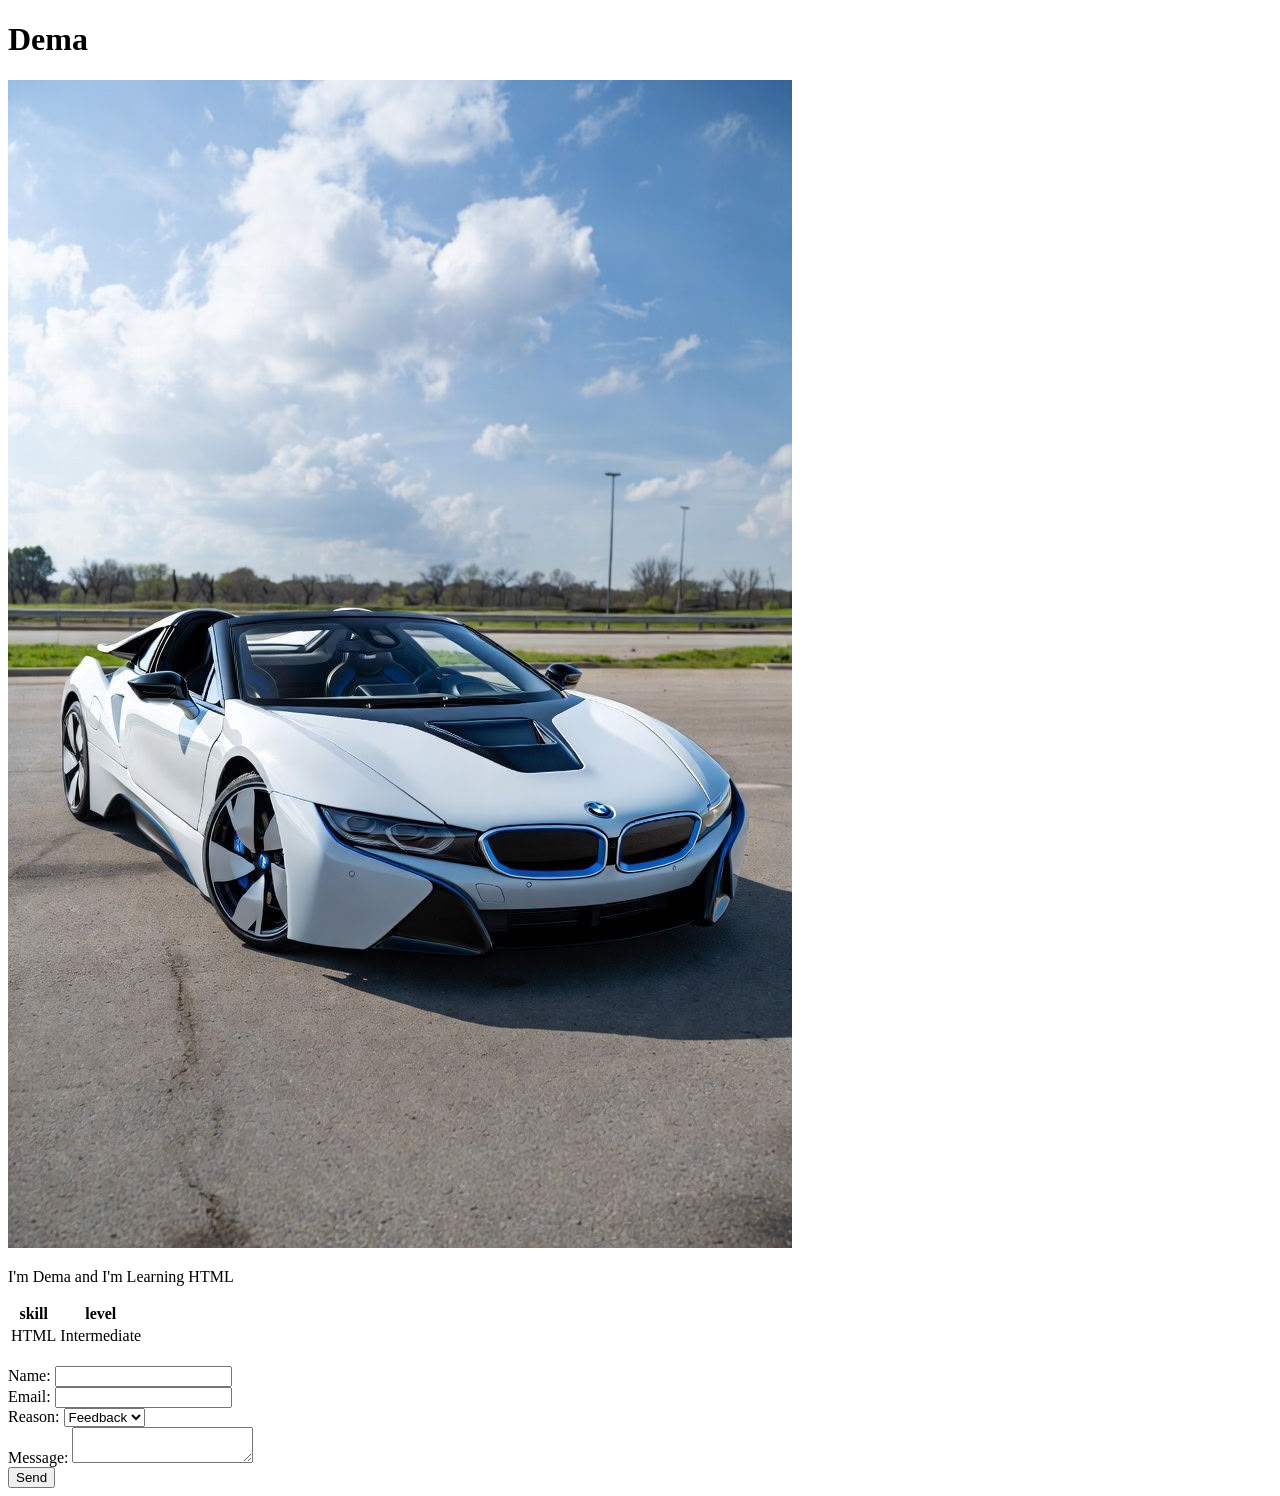
<file: day1/index.html>
<!DOCTYPE html>
<html lang="en">
<head>
    <meta charset="UTF-8">
    <meta name="viewport" content="width=device-width, initial-scale=1.0">
    <title>task1</title>
</head>
<body>
    <h1>Dema</h1>
    <img src="car.image.jpeg" alt="car image">
    <p>I'm Dema and I'm Learning HTML</p>
    <table>
        <tr>
            <th>skill</th>
            <th>level </th>
        </tr>
        <tr>
            <td>HTML</td>
            <td>Intermediate</td>
        </tr>
        </table>
        <br>
        <form>
            <label for="name">Name:</label>
            <input type="text" id="name" name="name">
            <br>
            <label for="email">Email:</label>
            <input type="email" id="email" name="email">
            <br>
            <label for="reason" >Reason:</label>
            <select id="reason"name="reason">
                <option value="feedback">Feedback</option>
                <option value="question">Question</option>
                <option value="other">Other</option>
            </select>
            <br>
            <label for="message">Message:</label>
            <textarea id="message" name="message"></textarea>
            <br>
            <button type="submit">Send</button>
        </form>

</body>
</html>
</file>
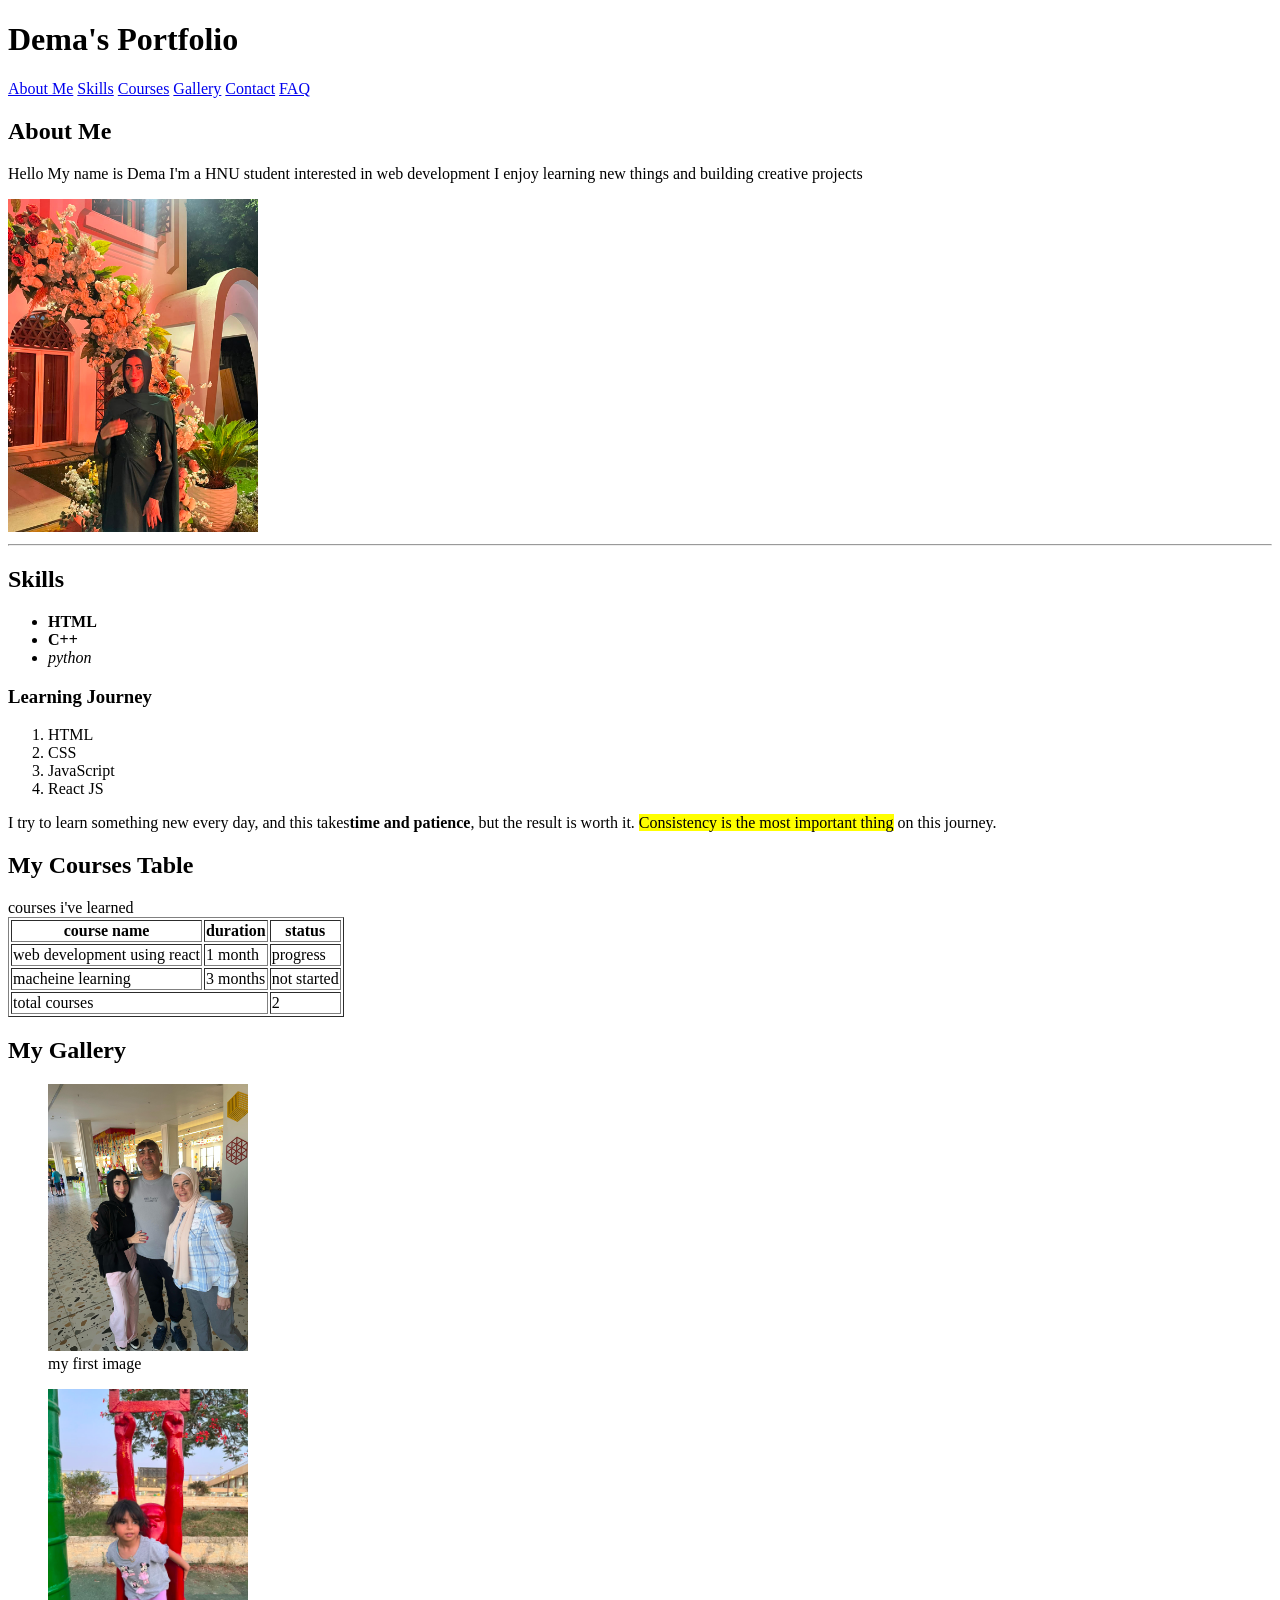
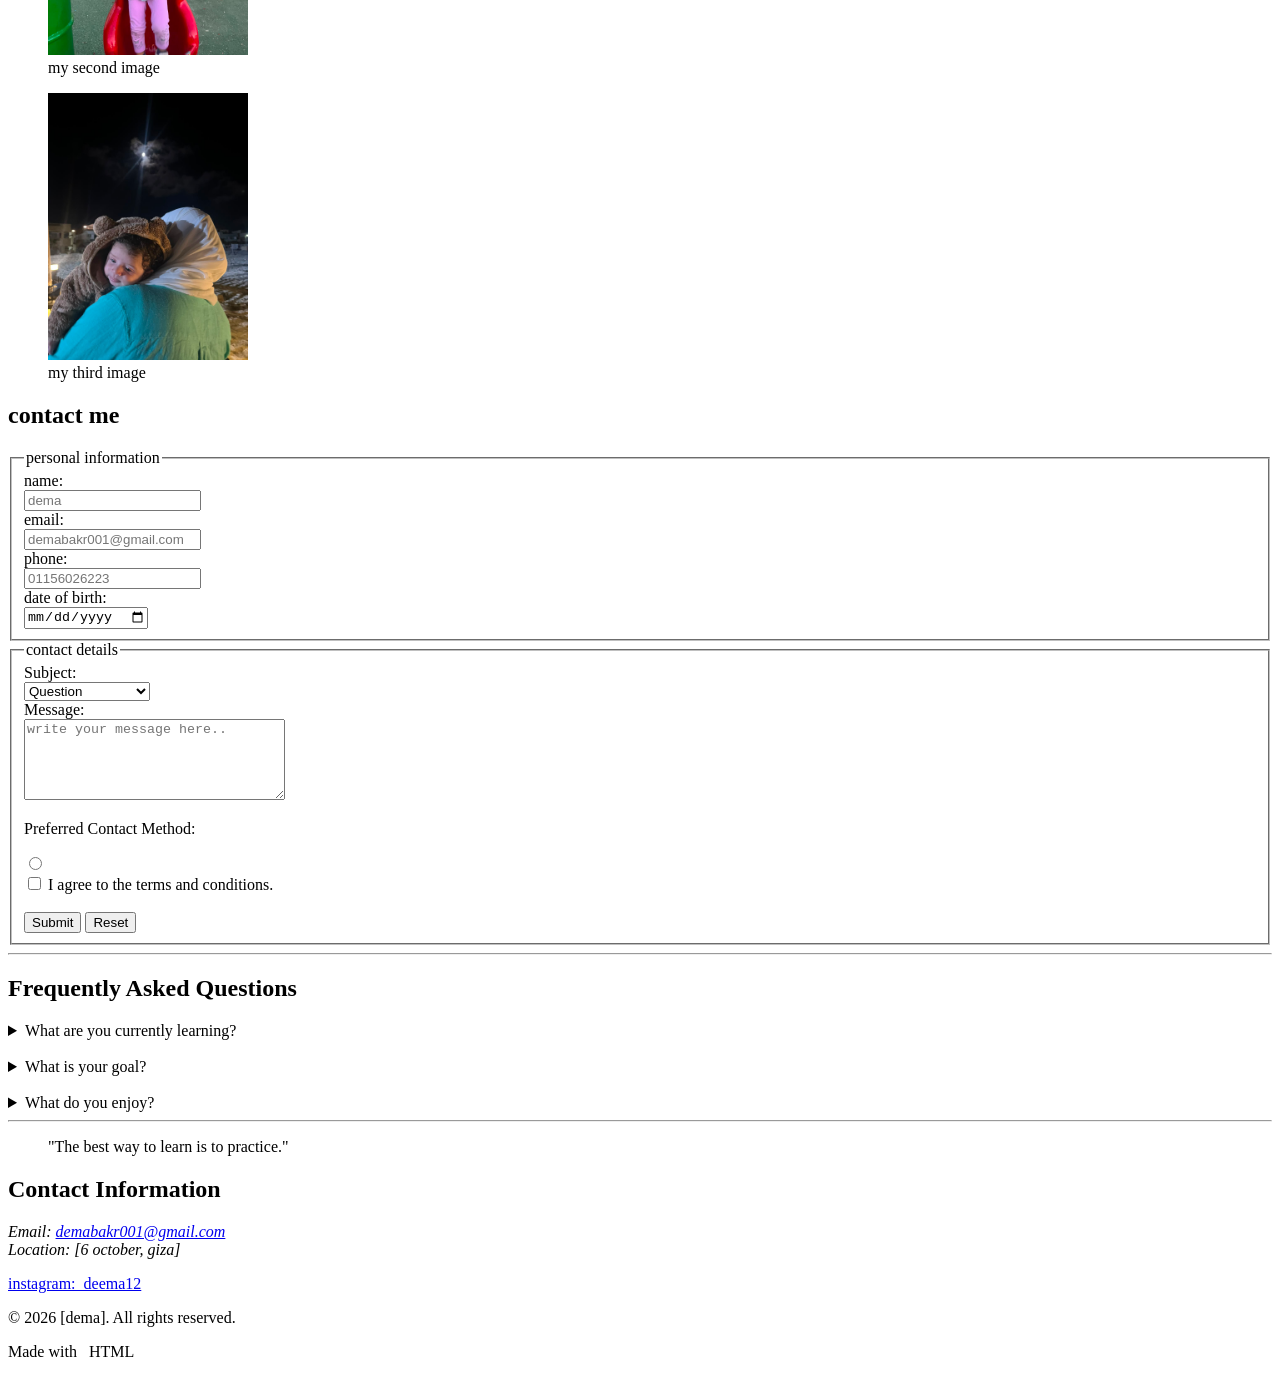
<file: day3/index.html>
<!DOCTYPE html>
<html lang="en">
<head>
    <meta charset="UTF-8">
    <meta name="viewport" content="width=device-width, initial-scale=1.0">
    <title>My portfolio</title>
</head>
<body>
    <header>
    <h1>Dema's Portfolio</h1>
        <nav>
            <a href="#about">About Me</a>
            <a href="#skills">Skills</a>
            <a href="#courses">Courses</a>
            <a href="#gallery">Gallery</a>
            <a href="#contact">Contact</a>
            <a href="#faq">FAQ</a>
        </nav>
    </header>
    <main>
        <section id="about">
            <h2>About Me</h2>
            <p>
                Hello My name is Dema
                I'm a HNU student interested in web development
                I enjoy learning new things and building creative projects
            </p>
            <img src="dema.jpeg" alt="dema" width="250">
        </section>
    </main>
    <hr>
        <section id="skills">
            <h2>Skills</h2>
             <ul>
                <li><strong>HTML</strong></li>
                <li><strong>C++</strong></li>
                <li><em>python</em></li>
            </ul>
            <h3>Learning Journey</h3>
            <ol>
                <li>HTML</li>
                <li>CSS</li>
                <li>JavaScript</li>
                <li>React JS</li>
            </ol>
            <p>
                I try to learn something new every day,
                 and this takes<strong>time and patience</strong>, 
                 but the result is worth it.
                <mark> Consistency is the most important thing</mark>
                 on this journey.
            </p>
        </section>
        <section id="Courses">
            <h2>My Courses Table</h2>
            <table border="1">
                <label> courses i've learned</label>
                <thead>
                    <tr>
                        <th>course name</th>
                        <th>duration</th>
                        <th>status</th>
                    </tr>
                </thead>
                <tbody>
                    <tr>
                        <td>web development using react</td>
                        <td>1 month</td>
                        <td>progress</td>
                    </tr>
                    <tr>
                        <td>macheine learning</td>
                        <td>3 months</td>
                        <td> not started</td>
                    </tr>
                </tbody>
                <tfoot>
                    <tr>
                        <td colspan="2">total courses</td>
                        <td>2</td>
                    </tr>
                </tfoot>
            </table>
        </section>
        <section id="Gallery">
            <h2>My Gallery</h2>
            <figure>
                <img src="1st.jpeg" alt="first photo in my gallery" width="200">
                <figcaption> my first image</figcaption>
            </figure>
            <figure>
                <img src="2nd.jpeg" alt="second photo in my gallery" width="200">
                <figcaption> my second image</figcaption>
            </figure>
            <figure>
                <img src="3rd.jpeg" alt="third photo in my gallery" width="200">
                <figcaption> my third image</figcaption>
            </figure>
        </section>
        <section id="Contact">
            <h2>contact me</h2>
            <form>
                <fieldset>
                    <legend>personal information</legend>
                    <label for="name">name:</label>
                    <br>
                    <input type="text" id="name" name="name" placeholder="dema">
                    <br>
                    <label for="email">email:</label>
                    <br>
                    <input type="email" id="email" name="email" placeholder="demabakr001@gmail.com">
                    <br>
                     <label for="phone">phone:</label>
                    <br>
                    <input type="tel" id="phone" name="phone" placeholder="01156026223">
                    <br>
                    <label for="birthdate">date of birth:</label>
                    <br>
                    <input type="date" id="birthdate" name="birthdate" placeholder="4/12/2006" >
                    <br>
                </fieldset>
                <fieldset>
                    <legend>contact details</legend>
                    <label for="subject">Subject:</label>
                    <br>
                    <select id="subject" name="subject">
                        <option value="question">Question</option>
                        <option value="feedback">Feedback</option>
                        <option value="work">Work Opportunity</option>
                        <option value="other">Other</option>
                    </select>
                    <br>
                    <label for="message">Message:</label>
                    <br>
                    <textarea
                        id="message"
                        name="message"
                        rows="5"
                        cols="30"
                        placeholder="write your message here.."
                    ></textarea>
                    <br>
                    <p>Preferred Contact Method:</p>
                    <input
                        type="radio"
                        id="contact-phone"
                        name="contact-method"
                        value="phone">
                    <br>
                    <input
                        type="checkbox"
                        id="terms"
                        name="terms"
                        required
                    >
                    <label for="terms">
                        I agree to the terms and conditions.
                    </label>
                    <br><br>
                    <button type="submit">Submit</button>
                    <button type="reset">Reset</button>
                </fieldset>
            </form>
            <hr>
            </section>
    
            <section id="faq">
                <h2>Frequently Asked Questions</h2>
                <details>
                    <summary>What are you currently learning?</summary>
                    <p>I am currently learning Web Development Using react and HTML.</p>
                </details>
                <br>
                <details>
                    <summary>What is your goal?</summary>
                    <p>My goal is to improve my Web Development skills.</p>
                </details>
                <br>
                <details>
                    <summary>What do you enjoy?</summary>
                    <p>I enjoy learning new things and building websites.</p>
                </details>
                <hr>    
                <p>
                    <blockquote>"The best way to learn is to practice."</blockquote>
                </p>
                </section>

    </main>
        <footer>
        <h2>Contact Information</h2>
        <address>
            Email:
            <a href="mailto:your@email.com">demabakr001@gmail.com</a>
            <br>
            Location: [6 october, giza]
        </address>
        <p>
            <a href="#"> instagram:_deema12</a>
            &nbsp;
        </p>
        <p>
            &copy; 2026 [dema]. All rights reserved.
        </p>
        <p>
            Made with &nbsp; HTML
        </p>
    </footer>
</body>
</html>
</file>
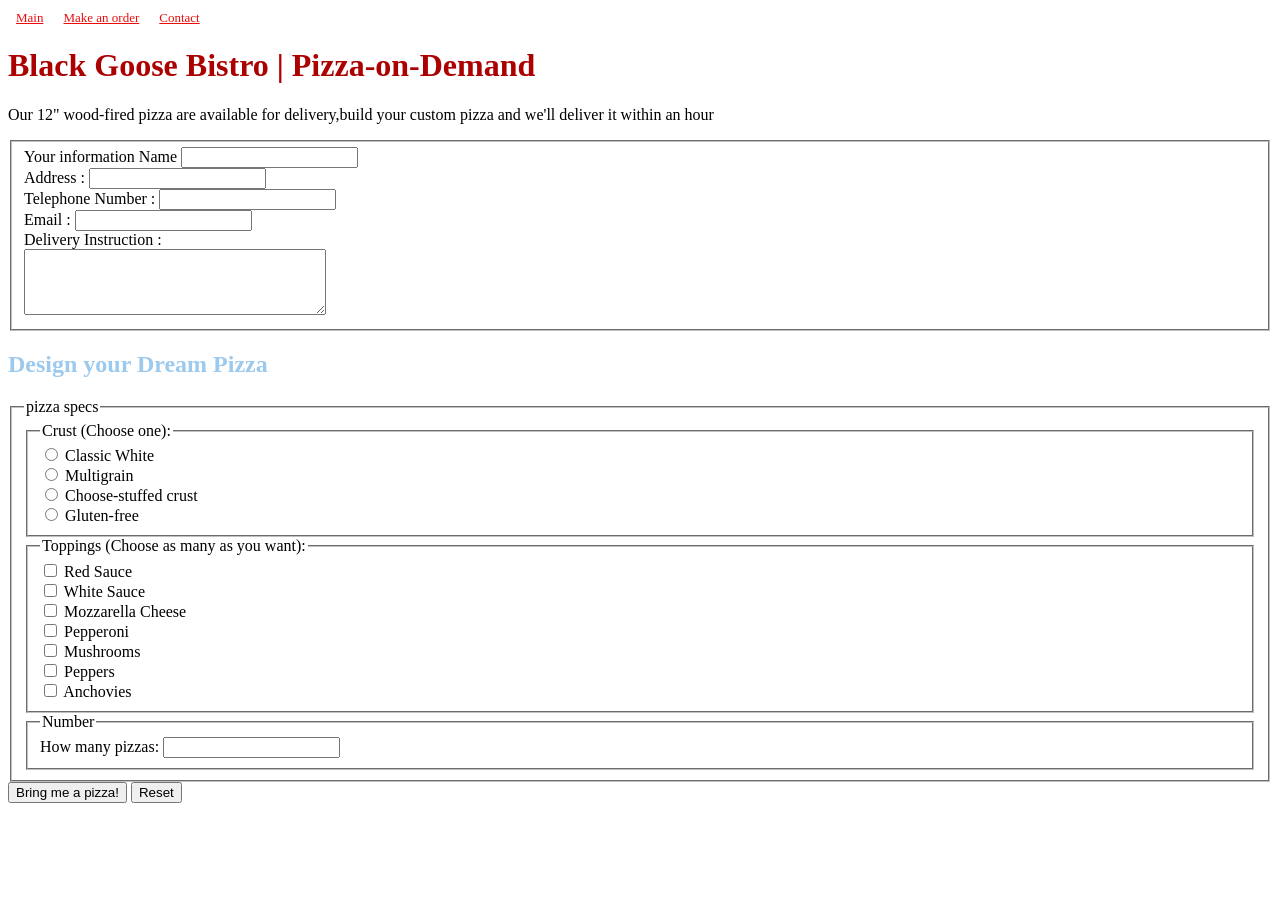
<file: day5/index.html>
<!DOCTYPE html>
<html lang="en">
<head>
    <meta charset="UTF-8">
    <meta name="viewport" content="width=device-width, initial-scale=1.0">
    <title>Black Goose Bistro</title>
    <link rel="stylesheet" href="css/style.css">
</head>
<body>
    <nav>
        <a href="#">Main</a>
        <a href="#">Make an order</a>
        <a href="#">Contact</a>
    </nav>
    <h1> Black Goose Bistro | Pizza-on-Demand</h1>
    <p> Our 12" wood-fired pizza are available for delivery,build your custom pizza and we'll deliver it within an hour</p>
    <form>
        <fieldset>
            <legand> Your information </legand>
            <label for="name">Name</label>
            <input type="text" id="name" name="name">
            <br>
            <label for="address">Address :</label>
            <input type="text" id="address" name="address">
            <br>
            <label for="telephone">Telephone Number :</label>
            <input type="tel" id="telephone" name="telephone">
            <br>
            <label for="email">Email :</label>
            <input type="email" id="email" name="email">
            <br>
            <label for="instructions">Delivery Instruction :</label>
            <br>
            <textarea
                id="instructions"
                name="instructions"
                maxlength="400"
                rows="4"
                cols="35"
                placeholder="No more than 400 character long">
            </textarea>
        </fieldset>
        <h2>Design your Dream Pizza</h2>
        <fieldset>
            <legend>pizza specs</legend>
            <fieldset>
                <legend>Crust (Choose one):</legend>
                <input type="radio" id="classic" name="crust" value="classic">
                <label for="classic">Classic White</label>
                <br>
                <input type="radio" id="multigrain" name="crust" value="multigrain">
                <label for="multigrain">Multigrain</label>
                <br>
                <input type="radio" id="stuffed" name="crust" value="stuffed">
                <label for="stuffed">Choose-stuffed crust</label>
                <br>
                <input type="radio" id="gluten" name="crust" value="gluten">
                <label for="gluten">Gluten-free</label>
                <br>
            </fieldset>
            <fieldset>
                <legend>Toppings (Choose as many as you want):</legend>
                <input type="checkbox" id="red-sauce" name="toppings" value="red-sauce">
                <label for="red-sauce">Red Sauce</label>
                <br>
                <input type="checkbox" id="white-sauce" name="toppings" value="white-sauce">
                <label for="white-sauce">White Sauce</label>
                <br>
                <input type="checkbox" id="mozzarella" name="toppings" value="mozzarella">
                <label for="mozzarella">Mozzarella Cheese</label>
                <br>
                <input type="checkbox" id="pepperoni" name="toppings" value="pepperoni">
                <label for="pepperoni">Pepperoni</label>
                <br>
                <input type="checkbox" id="mushrooms" name="toppings" value="mushrooms">
                <label for="mushrooms">Mushrooms</label>
                <br>
                <input type="checkbox" id="peppers" name="toppings" value="peppers">
                <label for="peppers">Peppers</label>
                <br>
                <input type="checkbox" id="anchovies" name="toppings" value="anchovies">
                <label for="anchovies">Anchovies</label>
                <br>
            </fieldset>
            <fieldset>
                <legend>Number</legend>
                <label for="quantity">How many pizzas:</label>
                <input type="number" id="quantity" name="quantity" min="1">
            </fieldset>
        </fieldset>
        <button type="submit">Bring me a pizza!</button>
        <button type="reset">Reset</button>
    </form>

</body>
</html>
</file>
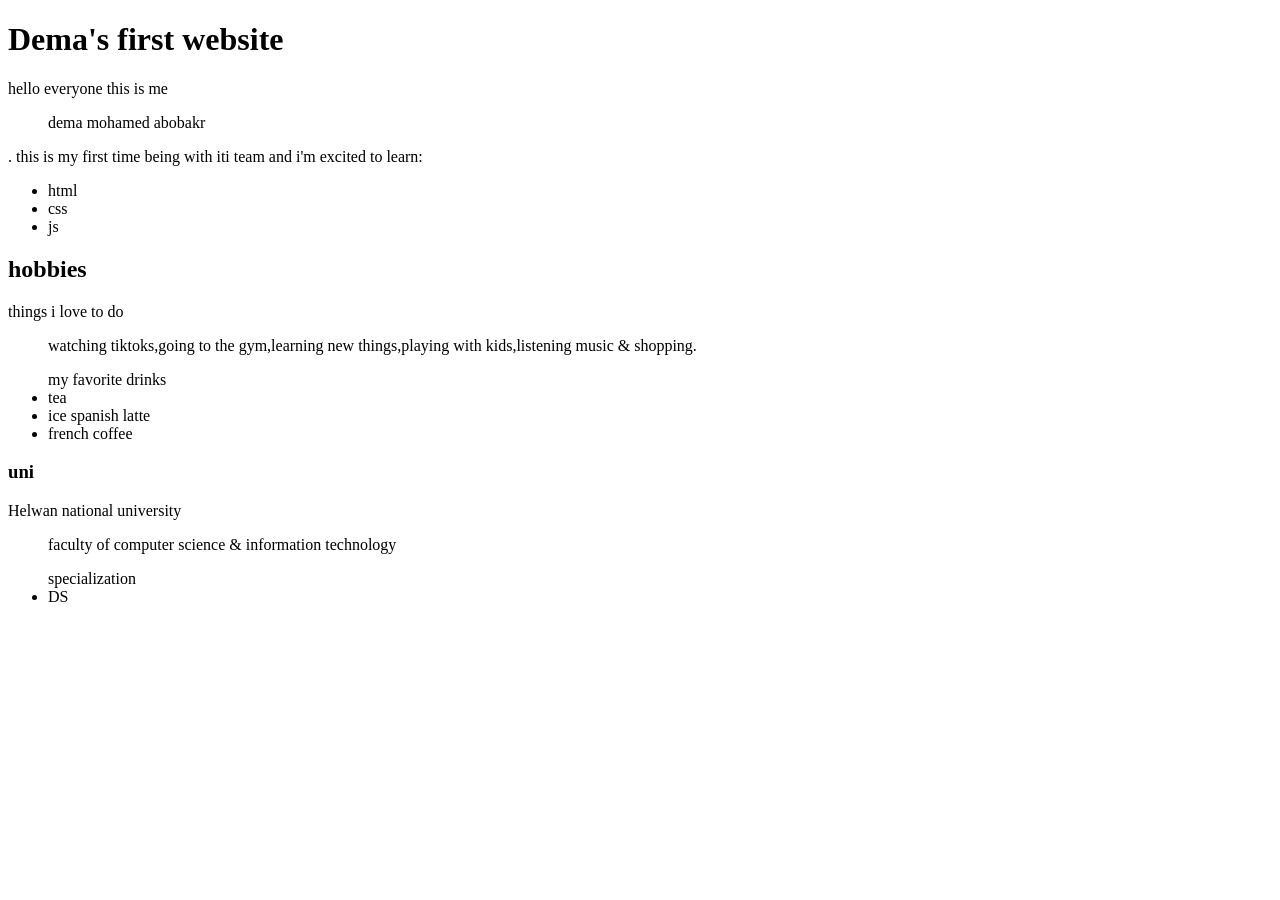
<file: day2/index1.html>
<!DOCTYPE html>
<html lang="en">
<head>
    <meta charset="UTF-8">
    <meta name="viewport" content="width=device-width, initial-scale=1.0">
    <title>Day 2</title>
</head>
<body>
  <div>
    <h1> Dema's first website</h1>
    <p> hello everyone this is me<blockquote>dema mohamed abobakr</blockquote> . this is my first time being with iti team and i'm excited to learn:</p>
    <ul>
        <li>
            html
        </li>
        <li>
            css
        </li>
        <li>
            js
        </li>
    </ul>
  </div>
  <div>
    <h2>
        hobbies
    </h2>
    <p>things i love to do 
    <blockquote>
        watching tiktoks,going to the gym,learning new things,playing with kids,listening music & shopping.
    </blockquote>
    </p>
    <ul>
        my favorite drinks
        <li>
            tea
        </li>
        <li>
            ice spanish latte
        </li>
        <li>
            french coffee
        </li>
    </ul>

    </div>
    <div>
        <h3>uni</h3>
        <p>Helwan national university </p>
        <blockquote>faculty of computer science & information technology</blockquote>
        <ul> 
            specialization
            <li>DS</li>
        </ul>
    </div>
</body>
</html>
</file>
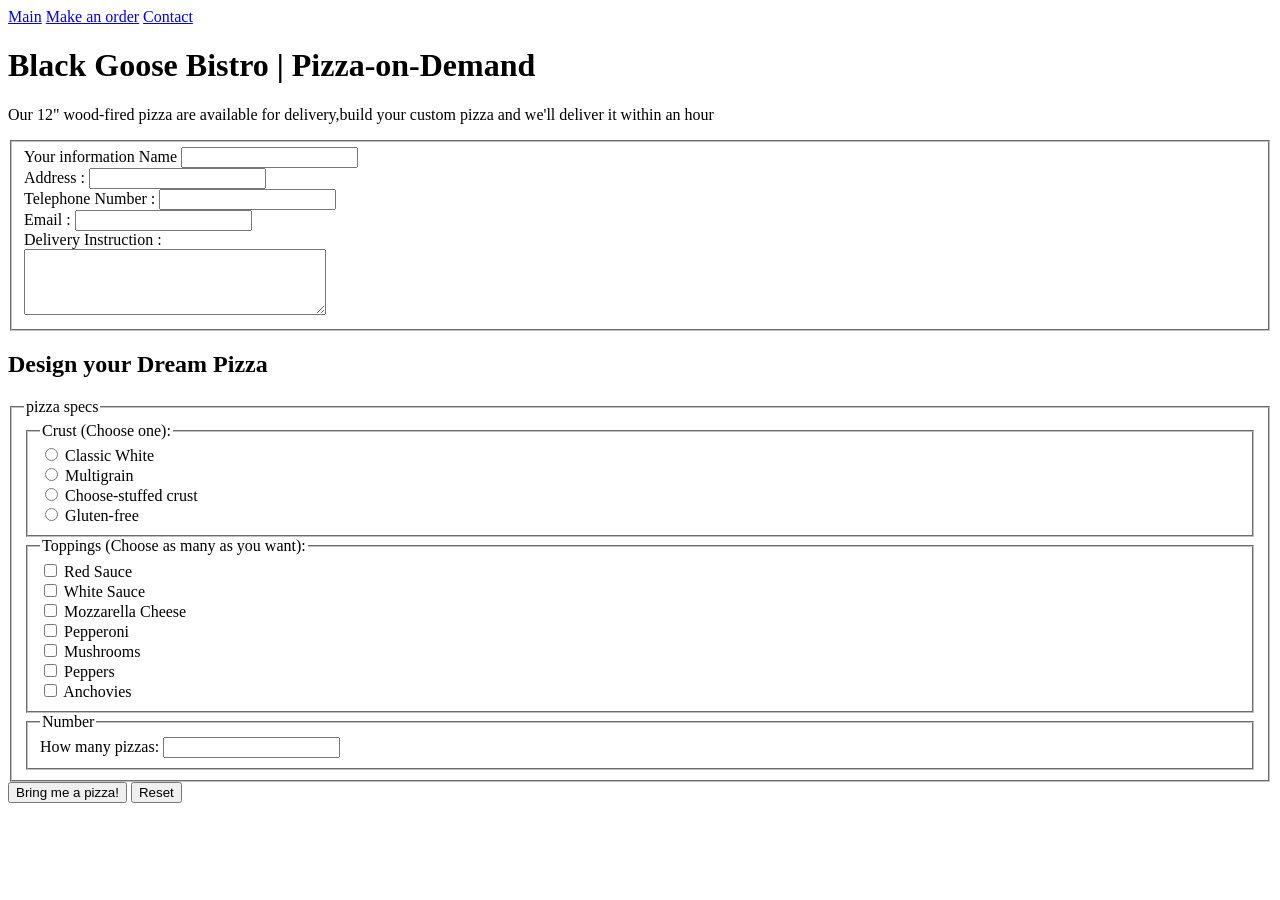
<file: day2/index2.html>
<!DOCTYPE html>
<html lang="en">
<head>
    <meta charset="UTF-8">
    <meta name="viewport" content="width=device-width, initial-scale=1.0">
    <title>Black Goose Bistro</title>
</head>
<body>
    <nav>
        <a href="#">Main</a>
        <a href="#">Make an order</a>
        <a href="#">Contact</a>
    </nav>
    <h1> Black Goose Bistro | Pizza-on-Demand</h1>
    <p> Our 12" wood-fired pizza are available for delivery,build your custom pizza and we'll deliver it within an hour</p>
    <form>
        <fieldset>
            <legand> Your information </legand>
            <label for="name">Name</label>
            <input type="text" id="name" name="name">
            <br>
            <label for="address">Address :</label>
            <input type="text" id="address" name="address">
            <br>
            <label for="telephone">Telephone Number :</label>
            <input type="tel" id="telephone" name="telephone">
            <br>
            <label for="email">Email :</label>
            <input type="email" id="email" name="email">
            <br>
            <label for="instructions">Delivery Instruction :</label>
            <br>
            <textarea
                id="instructions"
                name="instructions"
                maxlength="400"
                rows="4"
                cols="35"
                placeholder="No more than 400 character long">
            </textarea>
        </fieldset>
        <h2>Design your Dream Pizza</h2>
        <fieldset>
            <legend>pizza specs</legend>
            <fieldset>
                <legend>Crust (Choose one):</legend>
                <input type="radio" id="classic" name="crust" value="classic">
                <label for="classic">Classic White</label>
                <br>
                <input type="radio" id="multigrain" name="crust" value="multigrain">
                <label for="multigrain">Multigrain</label>
                <br>
                <input type="radio" id="stuffed" name="crust" value="stuffed">
                <label for="stuffed">Choose-stuffed crust</label>
                <br>
                <input type="radio" id="gluten" name="crust" value="gluten">
                <label for="gluten">Gluten-free</label>
                <br>
            </fieldset>
            <fieldset>
                <legend>Toppings (Choose as many as you want):</legend>
                <input type="checkbox" id="red-sauce" name="toppings" value="red-sauce">
                <label for="red-sauce">Red Sauce</label>
                <br>
                <input type="checkbox" id="white-sauce" name="toppings" value="white-sauce">
                <label for="white-sauce">White Sauce</label>
                <br>
                <input type="checkbox" id="mozzarella" name="toppings" value="mozzarella">
                <label for="mozzarella">Mozzarella Cheese</label>
                <br>
                <input type="checkbox" id="pepperoni" name="toppings" value="pepperoni">
                <label for="pepperoni">Pepperoni</label>
                <br>
                <input type="checkbox" id="mushrooms" name="toppings" value="mushrooms">
                <label for="mushrooms">Mushrooms</label>
                <br>
                <input type="checkbox" id="peppers" name="toppings" value="peppers">
                <label for="peppers">Peppers</label>
                <br>
                <input type="checkbox" id="anchovies" name="toppings" value="anchovies">
                <label for="anchovies">Anchovies</label>
                <br>
            </fieldset>
            <fieldset>
                <legend>Number</legend>
                <label for="quantity">How many pizzas:</label>
                <input type="number" id="quantity" name="quantity" min="1">
            </fieldset>
        </fieldset>
        <button type="submit">Bring me a pizza!</button>
        <button type="reset">Reset</button>
    </form>

</body>
</html>
</file>
<file: day5/css/style.css>
nav a
{
font-size: 13px;
color: #e80e0e;
margin: 8px;
}
h1
{
    color: #ab0101;
}
h2
{
    color: #9cc9ee;
}
</file>
